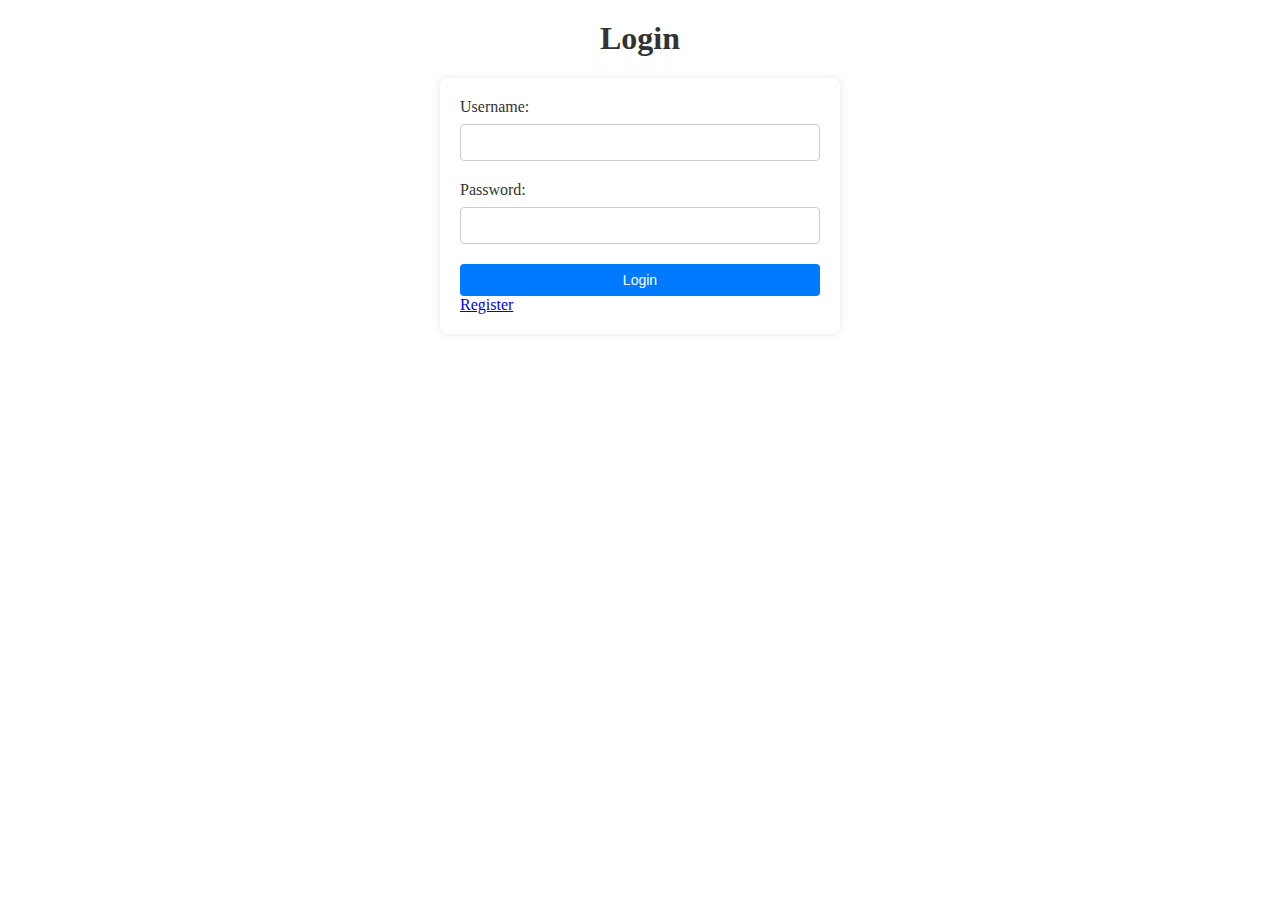
<file: web-frontend/pages/index.html>
<!DOCTYPE html>
<html lang="en">
<head>
    <meta charset="UTF-8">
    <meta name="viewport" content="width=device-width, initial-scale=1.0">
    <title>Login</title>
    <link rel="stylesheet" href="../styles/styles.css">
</head>
<body>
    <h1>Login</h1>
    <form id="login-form">
        <label for="username">Username:</label>
        <input type="text" id="username" name="username" required>
        <br>
        <label for="password">Password:</label>
        <input type="password" id="password" name="password" required>
        <br>
        <button type="submit">Login</button>

        <a href="./register.html" style="margin-top: 10px;">Register</a>
    </form>

    <script>
        document.getElementById('login-form').addEventListener('submit', async function(event) {
            event.preventDefault();
            const username = document.getElementById('username').value;
            const password = document.getElementById('password').value;
            const response = await fetch('https://musical-disco-jv6v77wgq77cqj5j-4001.app.github.dev/auth/login', {
                method: 'POST',
                headers: { 'Content-Type': 'application/json' },
                body: JSON.stringify({ username, password }),
                credentials:"include"
            });
            const result = await response.json();
            // handle response
            if (result.ok) {
                if (result.is_admin) {
                    window.location.href = './admin/dashboard.html';
                    return;
                }
                window.location.href = './profile.html';
            } else {
                alert(result.message);
            }
        });
    </script>
</body>
</html>
</file>
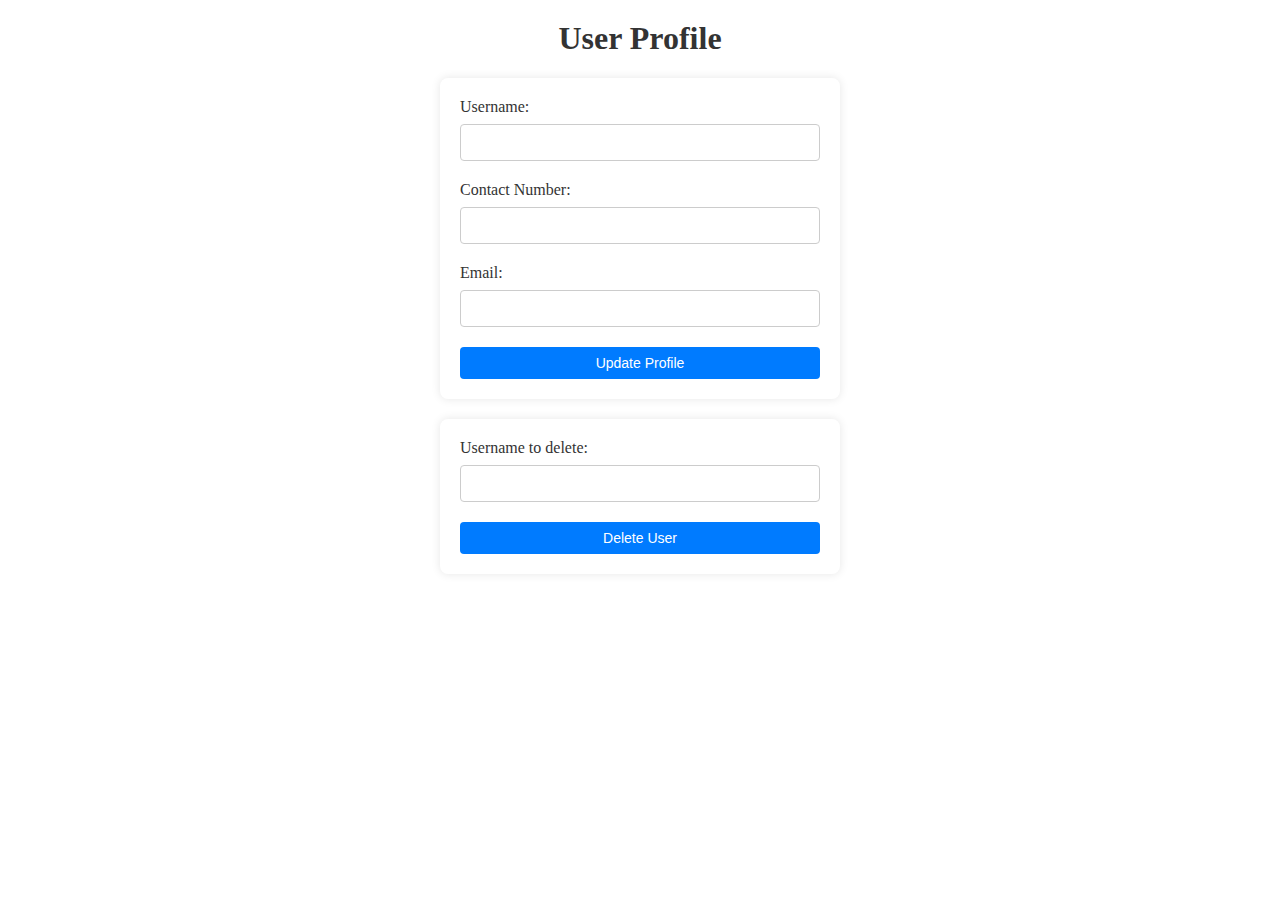
<file: web-frontend/pages/profile.html>
<!DOCTYPE html>
<html lang="en">

<head>
    <meta charset="UTF-8">
    <meta name="viewport" content="width=device-width, initial-scale=1.0">
    <title>Profile</title>
    <link rel="stylesheet" href="../styles/styles.css">
</head>

<body>
    <h1>User Profile</h1>
    <form id="profile-form">
        <label for="username">Username:</label>
        <input type="text" id="username" name="username" required>
        <br>
        <label for="contact_number">Contact Number:</label>
        <input type="tel" id="contact_number" name="contact_number" required>
        <br>
        <label for="email">Email:</label>
        <input type="email" id="email" name="email" required>
        <br>
        <button type="submit">Update Profile</button>
    </form>
    <form id="delete-user-form">
        <label for="other-username">Username to delete:</label>
        <input type="text" id="other-username" name="other-username" required>
        <button type="submit">Delete User</button>
    </form>    

    <script>
        async function loadUserProfile() {
            const response = await fetch('https://musical-disco-jv6v77wgq77cqj5j-4001.app.github.dev/auth/user',{
                credentials:"include"
            });
            const user = (await response.json())?.payload;
            if (!user) {
                alert('Failed to load user profile');
                window.location.href = './index.html';
                return
            }
            document.getElementById('username').value = user.username;
            document.getElementById('contact_number').value = user.contact_number;
            document.getElementById('email').value = user.email;
        }

        document.getElementById('profile-form').addEventListener('submit', async function (event) {
            event.preventDefault();
            const username = document.getElementById('username').value;
            const contact_number = document.getElementById('contact_number').value;
            const email = document.getElementById('email').value;
            const response = await fetch('https://musical-disco-jv6v77wgq77cqj5j-4001.app.github.dev/auth/user', {
                method: 'PUT',
                headers: { 'Content-Type': 'application/json' },
                body: JSON.stringify({ username, email, contact_number }),
                credentials: "include"

            });
            const result = await response.json();
            // handle response
            if (result.ok) {
                alert('Profile updated successfully');
                return;
            }else{
                alert(result.message);
            }
        });

        document.getElementById("delete-user-form").addEventListener("submit", async (event) => {
            event.preventDefault();
            const username = document.getElementById("other-username").value;
            const response = await fetch(`https://musical-disco-jv6v77wgq77cqj5j-4001.app.github.dev/auth/delete/user`, {
                method: "POST",
                headers: {
                "Content-Type": "application/json"
                },
                body: JSON.stringify({
                username
                })
            });
            const result = await response.text();
            alert(result);
        });
        
        loadUserProfile();
    </script>
</body>

</html>
</file>
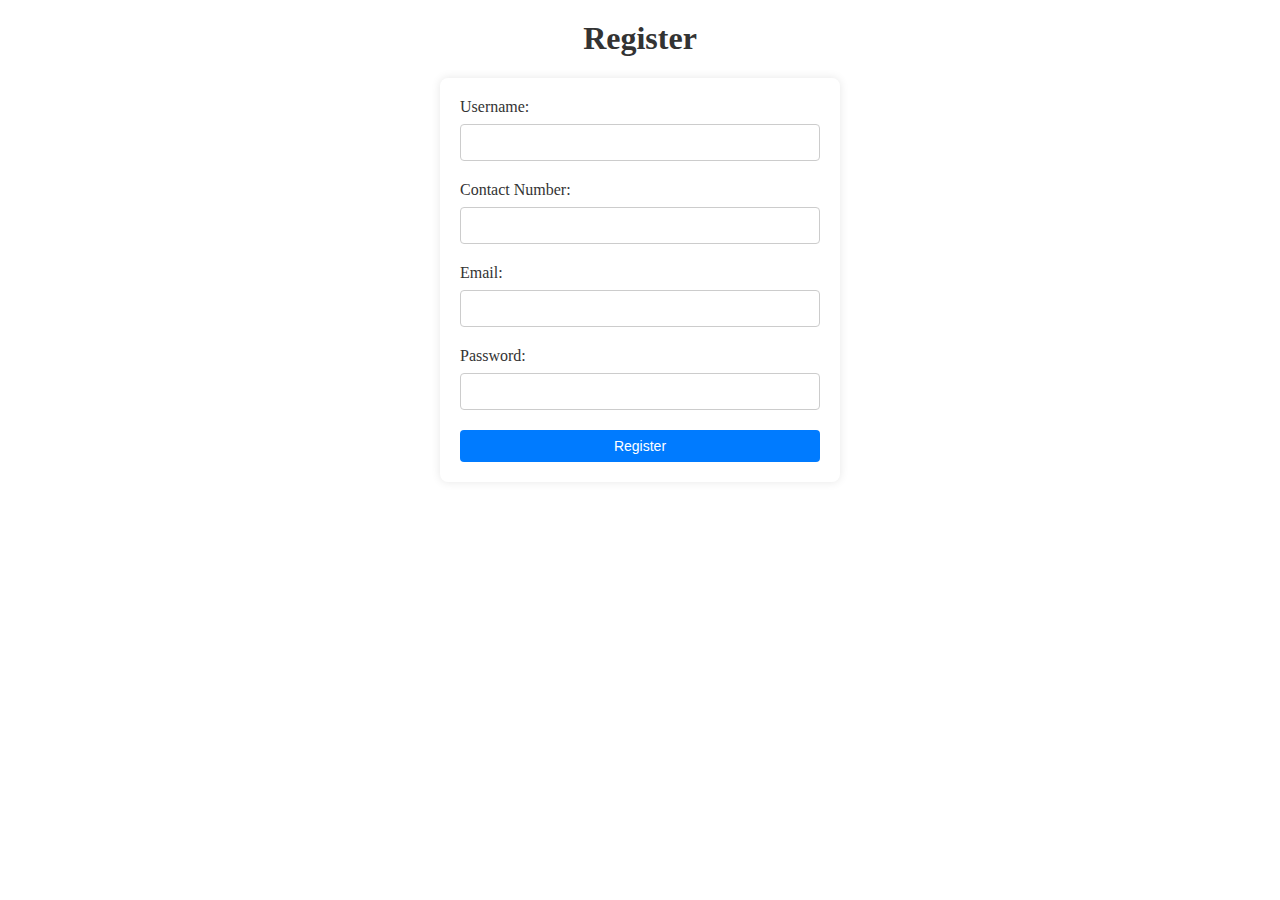
<file: web-frontend/pages/register.html>
<!DOCTYPE html>
<html lang="en">
<head>
    <meta charset="UTF-8">
    <meta name="viewport" content="width=device-width, initial-scale=1.0">
    <title>Register</title>
    <link rel="stylesheet" href="../styles/styles.css">
</head>
<body>
    <h1>Register</h1>
    <form id="register-form">
        <label for="username">Username:</label>
        <input type="text" id="username" name="username" required>
        <br>
        <label for="contact_number">Contact Number:</label>
        <input type="tel" id="contact_number" name="contact_number" required>
        <br>
        <label for="email">Email:</label>
        <input type="email" id="email" name="email" required>
        <br>
        <label for="password">Password:</label>
        <input type="password" id="password" name="password" required>
        <br>
        <button type="submit">Register</button>
    </form>

    <script>
        document.getElementById('register-form').addEventListener('submit', async function(event) {
            event.preventDefault();
            const username = document.getElementById('username').value;
            const contact_number = document.getElementById('contact_number').value;
            const email = document.getElementById('email').value;
            const password = document.getElementById('password').value;
            const response = await fetch('https://musical-disco-jv6v77wgq77cqj5j-4001.app.github.dev/auth/register', {
                method: 'POST',
                headers: { 'Content-Type': 'application/json' },
                body: JSON.stringify({ username, password, email, contact_number }),
                credentials:"include"

            });
            const result = await response.json();
            // handle response
            if (result.ok) {
                window.location.href = './index.html';
            } else {
                alert(result.message);
            }
        });
    </script>
</body>
</html>
</file>
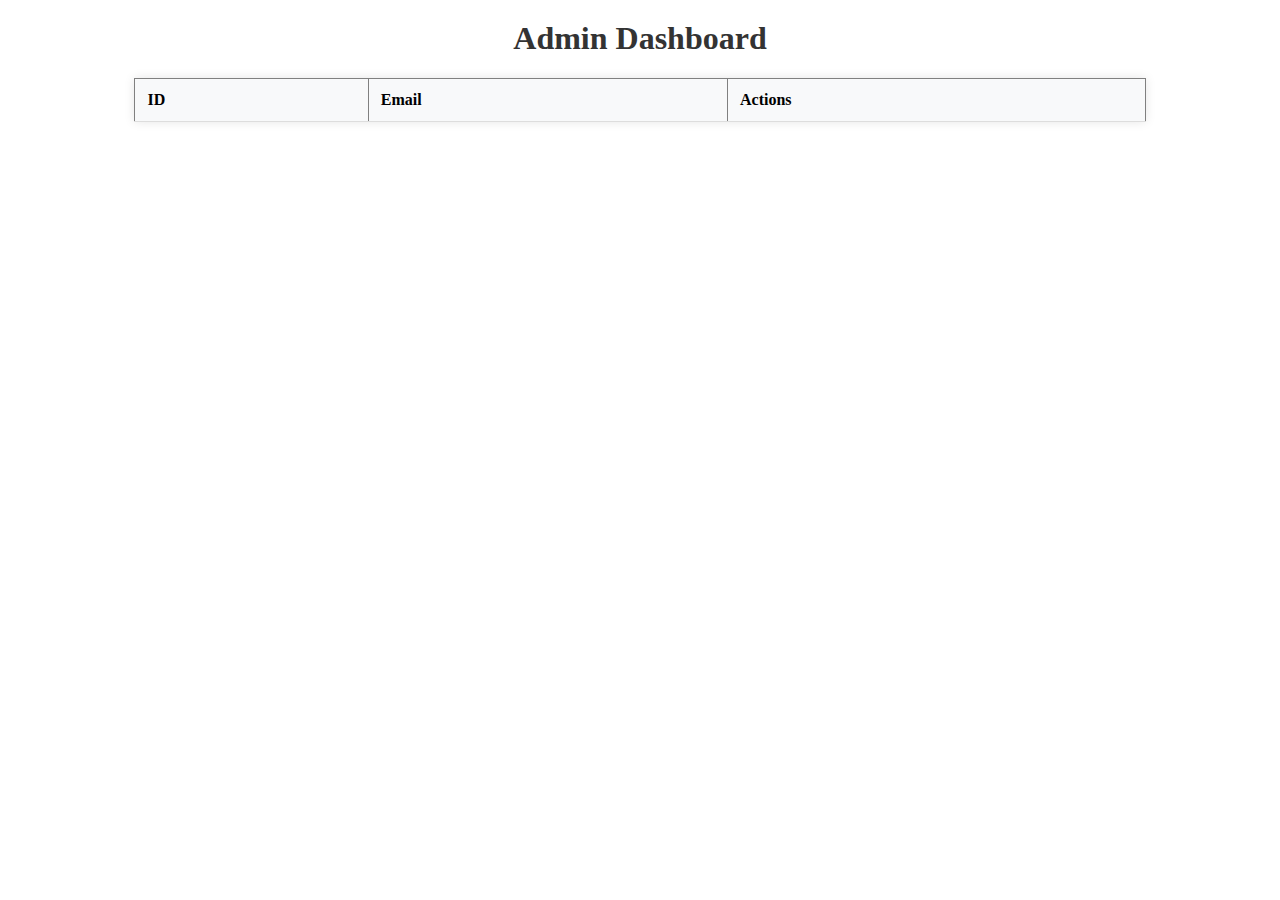
<file: web-frontend/pages/admin/dashboard.html>
<!DOCTYPE html>
<html lang="en">
<head>
    <meta charset="UTF-8">
    <meta name="viewport" content="width=device-width, initial-scale=1.0">
    <title>Admin Dashboard</title>
    <link rel="stylesheet" href="../../styles/styles.css">
</head>
<body>
    <h1>Admin Dashboard</h1>
    <table id="users-table" border="1">
        <thead>
            <tr>
                <th>ID</th>
                <th>Email</th>
                <th>Actions</th>
            </tr>
        </thead>
        <tbody>
            <!-- Users will be loaded here -->
        </tbody>
    </table>

    <script>
        async function loadUsers() {
            const response = await fetch('https://musical-disco-jv6v77wgq77cqj5j-4001.app.github.dev/admin/user',{
                credentials:"include"
            });
            const users = (await response.json())?.payload;
            if (!users) {
                alert('Failed to load users');
                window.location.href = '../index.html';
                return;
            }
            const tbody = document.getElementById('users-table').getElementsByTagName('tbody')[0];
            tbody.innerHTML = '';
            users.forEach(user => {
                const row = tbody.insertRow();
                row.insertCell(0).innerText = user.id;
                row.insertCell(1).innerText = user.email;
                const actionsCell = row.insertCell(2);
                const editButton = document.createElement('button');
                editButton.innerText = 'Edit';
                editButton.onclick = () => {
                    window.location.href = `./user.html?user_id=${user.id}`;
                };
                actionsCell.appendChild(editButton);
            });
        }

        loadUsers();
    </script>
</body>
</html>
</file>
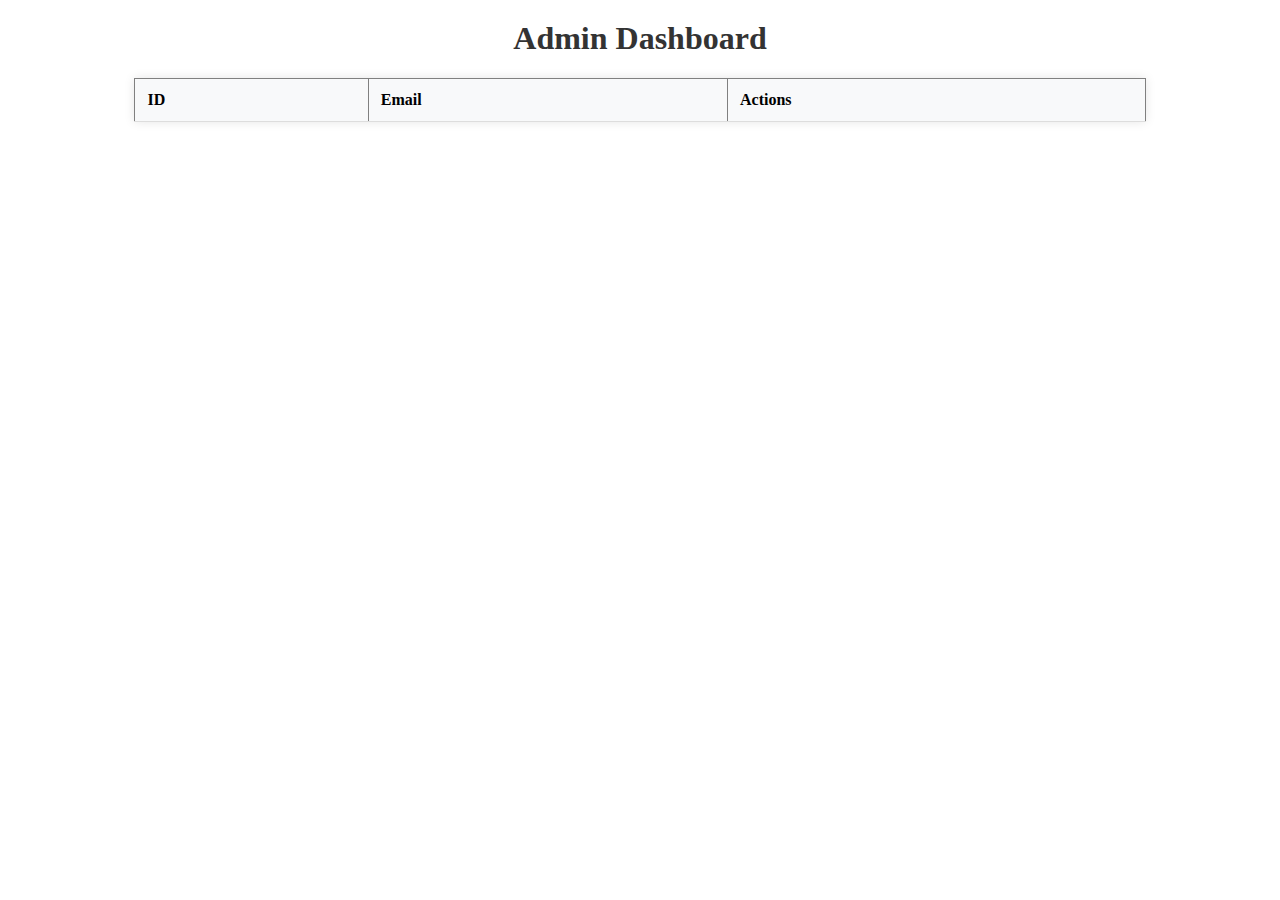
<file: web-frontend/pages/admin/user.html>
<!DOCTYPE html>
<html lang="en">
<head>
    <meta charset="UTF-8">
    <meta name="viewport" content="width=device-width, initial-scale=1.0">
    <title>Edit User</title>
    <link rel="stylesheet" href="../../styles/styles.css">
</head>
<body>
    <h1>Edit User</h1>
    <form id="user-form">
        <label for="username">Username:</label>
        <input type="text" id="username" name="username" required>
        <br>
        <label for="email">Email:</label>
        <input type="email" id="email" name="email" required>
        <br>
        <label for="contact_number">Contact Number:</label>
        <input type="tel" id="contact_number" name="contact_number" required>
        <br>
        <label for="account_type">Account Type:</label>
        <select id="account_type" name="account_type">
            <option value="admin">Admin</option>
            <option value="user">User</option>
        </select>

        <button type="submit">Update User</button>
    </form>

    <script>
        async function loadUser(userId) {
            const response = await fetch(`https://musical-disco-jv6v77wgq77cqj5j-4001.app.github.dev/admin/user/id/${userId}`,{
                credentials:"include"
            });
            const user = (await response.json())?.payload;
            if (!user) {
                alert('Failed to load user');
                window.location.href = './dashboard.html';
                return;
            }
            document.getElementById('username').value = user.username;
            document.getElementById('email').value = user.email;
            document.getElementById('contact_number').value = user.contact_number;
            document.getElementById('account_type').value = user.account_type;
        }

        document.getElementById('user-form').addEventListener('submit', async function(event) {
            event.preventDefault();
            const urlParams = new URLSearchParams(window.location.search);
            const userId = urlParams.get('user_id');
            const username = document.getElementById('username').value;
            const email = document.getElementById('email').value;
            const contact_number = document.getElementById('contact_number').value;
            const account_type = document.getElementById('account_type').value;
            const response = await fetch(`https://musical-disco-jv6v77wgq77cqj5j-4001.app.github.dev/admin/user/id/${userId}`, {
                method: 'PUT',
                headers: { 'Content-Type': 'application/json' },
                body: JSON.stringify({ username, email, contact_number, account_type }),
                credentials:"include"

            });
            const result = await response.json();
            if (result.ok) {
                alert('User updated successfully');
                return;
            }else{
                alert('User update failed');
            }
            // handle response
        });

        const urlParams = new URLSearchParams(window.location.search);
        const userId = urlParams.get('user_id');
        if (userId) {
            loadUser(userId);
        }else{
            alert('User ID not provided');
            window.location.href = './dashboard.html';
        }
    </script>
</body>
</html>
</file>
<file: web-frontend/styles/styles.css>
ody {
    font-family: Arial, sans-serif;
    margin: 0;
    padding: 0;
    background-color: #f4f4f9;
}

h1 {
    text-align: center;
    color: #333;
    margin-top: 20px;
}

form {
    max-width: 400px;
    margin: 20px auto;
    padding: 20px;
    background-color: #fff;
    border-radius: 8px;
    box-shadow: 0 0 10px rgba(0, 0, 0, 0.1);
}

label {
    display: block;
    margin-bottom: 8px;
    color: #333;
}

input[type="text"],
input[type="email"],
input[type="tel"],
input[type="password"] {
    width: 100%;
    padding: 10px;
    margin-bottom: 20px;
    border: 1px solid #ccc;
    border-radius: 4px;
}

select {
    width: 100%;
    padding: 10px;
    margin-bottom: 20px;
    border: 1px solid #ccc;
    border-radius: 4px;
}

button {
    width: 100%;
    padding: 10px;
    background-color: #28a745;
    color: #fff;
    border: none;
    border-radius: 4px;
    cursor: pointer;
    font-size: 16px;
}

button:hover {
    background-color: #218838;
}

table {
    width: 80%;
    margin: 20px auto;
    border-collapse: collapse;
    background-color: #fff;
    box-shadow: 0 0 10px rgba(0, 0, 0, 0.1);
}

th, td {
    padding: 12px;
    text-align: left;
    border-bottom: 1px solid #ddd;
}

th {
    background-color: #f8f9fa;
}

tr:hover {
    background-color: #f1f1f1;
}

button {
    padding: 8px 12px;
    background-color: #007bff;
    color: #fff;
    border: none;
    border-radius: 4px;
    cursor: pointer;
    font-size: 14px;
}

button:hover {
    background-color: #0056b3;
}


* {
    box-sizing: border-box;
}
</file>
